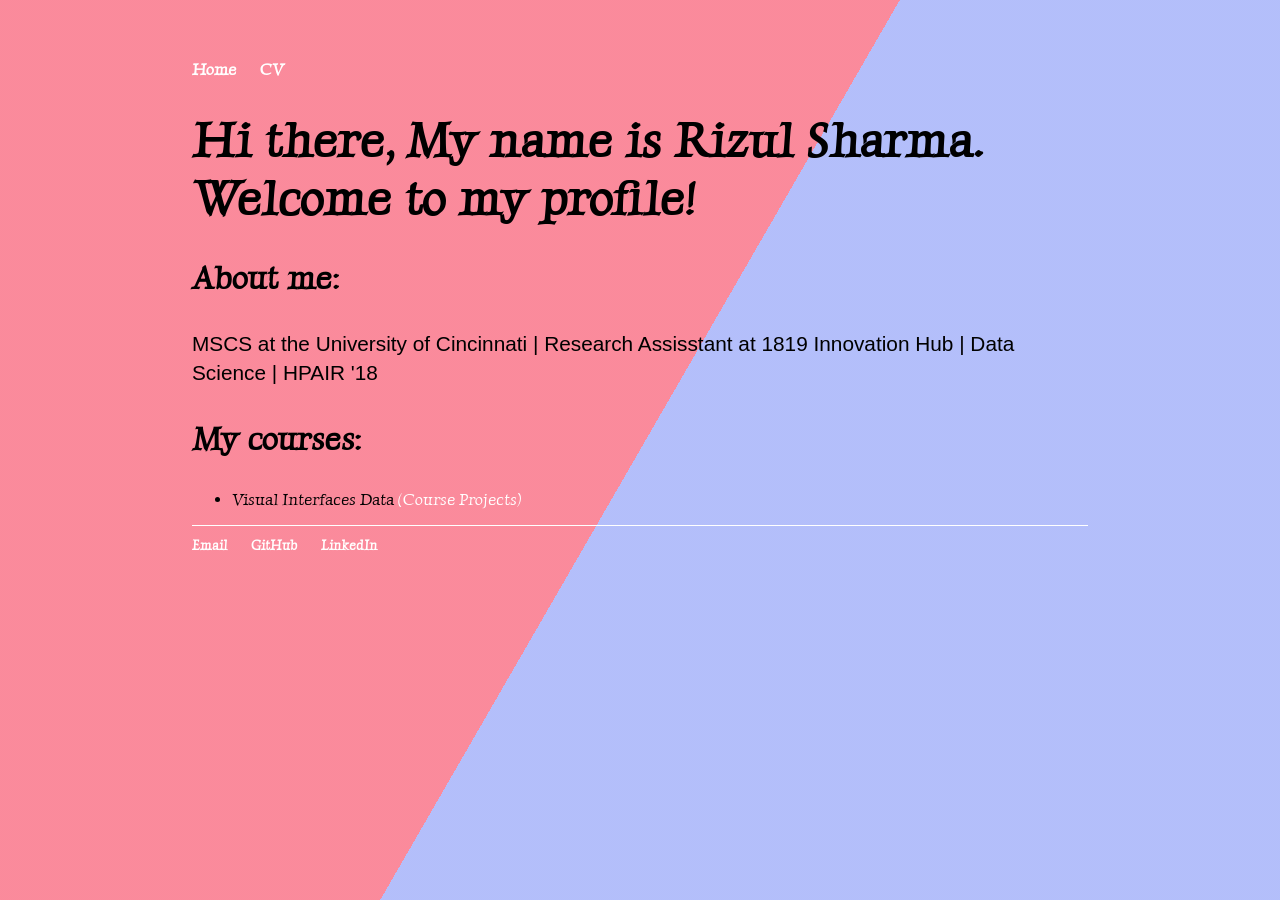
<file: index.html>
<!DOCTYPE html>
<html>
	<head>
		
		
		<title>Rizul Sharma</title>
		<!-- link to main stylesheet -->
		<link rel="preconnect" href="https://fonts.googleapis.com">
		<link rel="preconnect" href="https://fonts.gstatic.com" crossorigin>
		<link href="https://fonts.googleapis.com/css2?family=Luxurious+Roman&display=swap" rel="stylesheet">
		<link rel="stylesheet" type="text/css" href="/css/vis-proj-style.css">
		
		
		
	</head>
	<body>
   		<div class="bg"></div>
    		<div class="bg bg2"></div>
    		<div class="bg bg3"></div>
		<nav>
    		<ul>
        		<li><a href="https://anij715.github.io/">Home</a></li>
        		<li><a href="https://drive.google.com/file/d/1acsBqkme554c-EXNTC6UNalCthQdx-qA/view?usp=sharing">CV</a></li>
    		</ul>
		</nav>
		<div class="container">
    		<div class="blurb">
        		<h1>Hi there, My name is Rizul Sharma. Welcome to my profile!</h1>
			<h3>About me:</h3>
				<p>MSCS at the University of Cincinnati | Research Assisstant at 1819 Innovation Hub | Data Science | HPAIR '18 <p>
				
			<h3>My courses:</h3>
				<ul>
        				<li>Visual Interfaces Data <a href="/vis-proj">(Course Projects)</a></li>
	        		</ul>
    		</div><!-- /.blurb -->
		</div><!-- /.container -->
		<footer>
    		<ul>
        		<li><a href="mailto:anij1997@gmail.com">Email</a></li>
	        	<li><a href="https://github.com/anij715">GitHub</a></li>
			<li><a href="https://www.linkedin.com/in/rshr715/">LinkedIn</a></li>
		</ul>
		</footer>
			 
	</body>
</html>
</file>
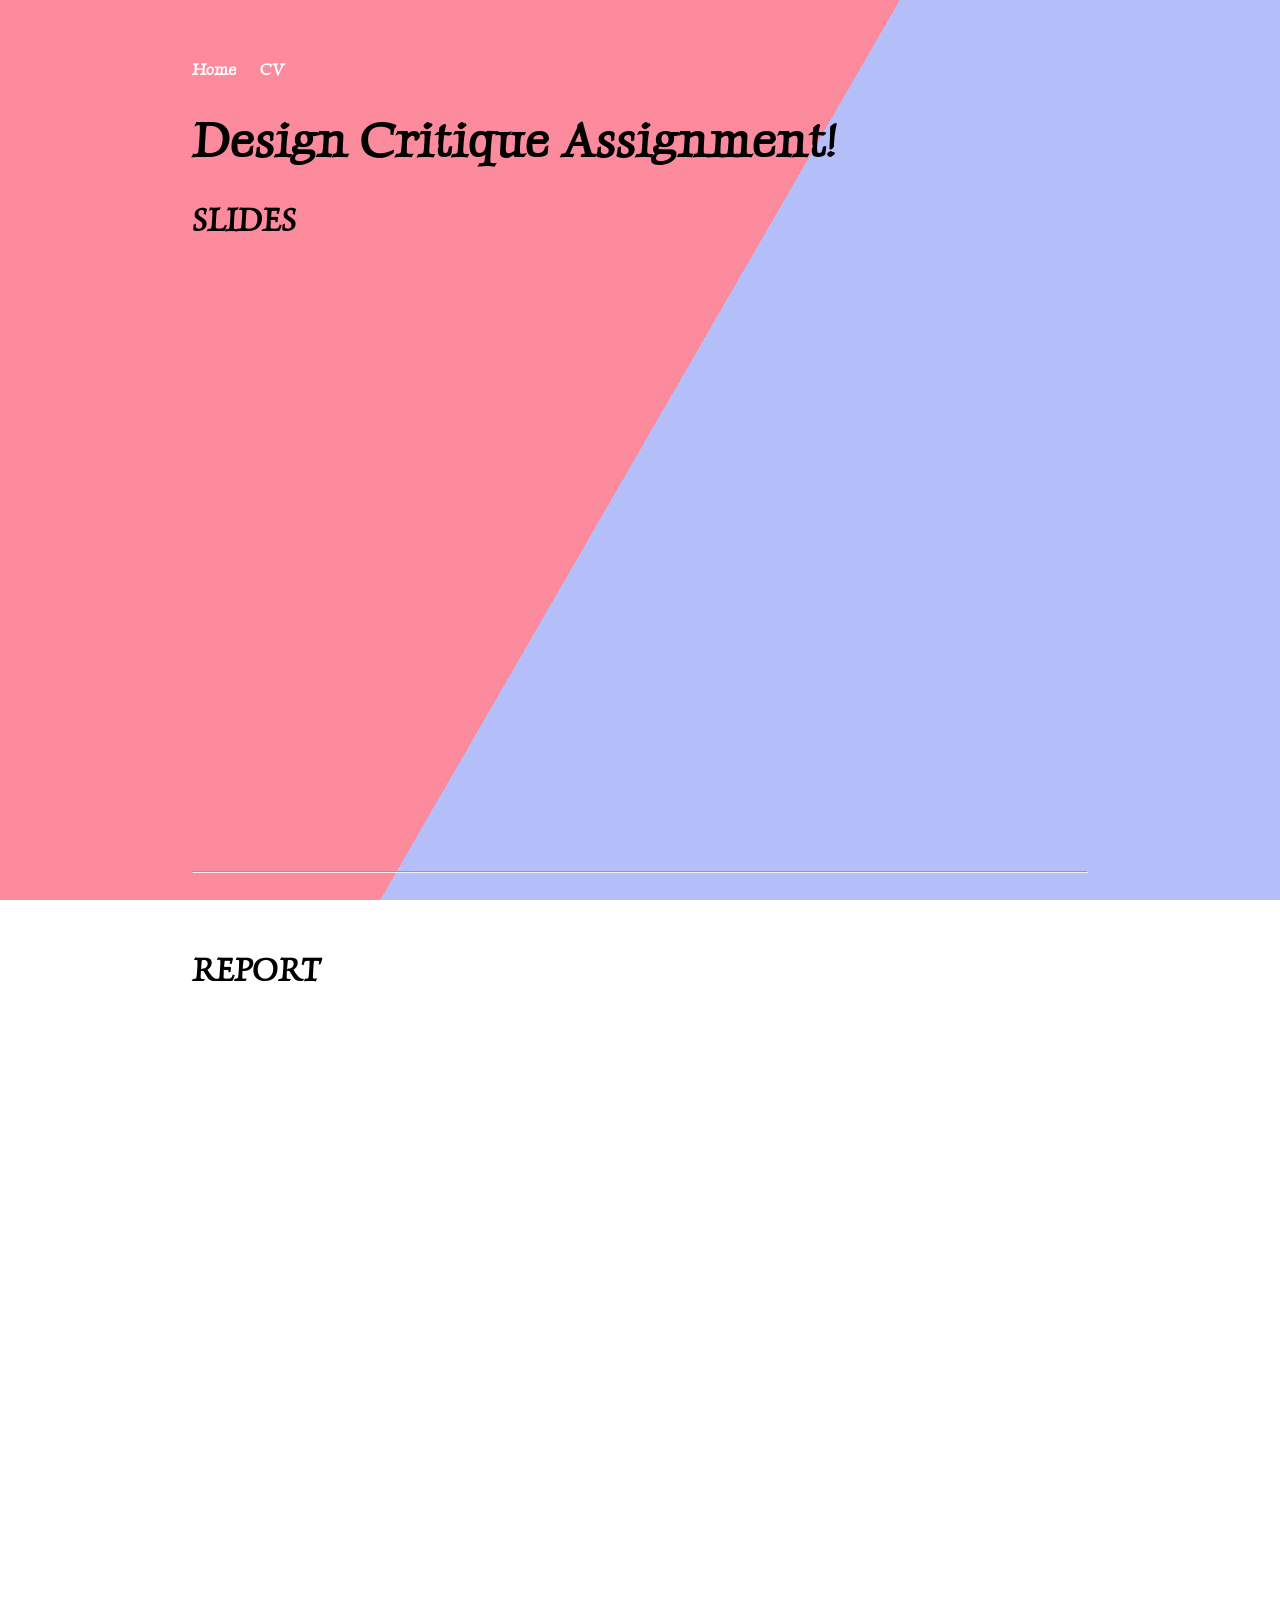
<file: design-critique.html>
<!DOCTYPE html>
<html>
	<head>
		<title>PROJECT 2</title>
		<!-- link to main stylesheet -->
		<link rel="preconnect" href="https://fonts.googleapis.com">
		<link rel="preconnect" href="https://fonts.gstatic.com" crossorigin>
		<link href="https://fonts.googleapis.com/css2?family=Luxurious+Roman&display=swap" rel="stylesheet">
		<link rel="stylesheet" type="text/css" href="/css/vis-proj-style.css">
	</head>
	<body>
		<div class="bg"></div>
    		<div class="bg bg2"></div>
    		<div class="bg bg3"></div>
		<nav>
    		<ul>
        		<li><a href="https://anij715.github.io/">Home</a></li>
        		<li><a href="https://drive.google.com/file/d/18ZUthgTgp9UTa-1TChPIGBoYPyQjvBhY/view?usp=sharing">CV</a></li>
    		</ul>
		</nav>
		<div class="container">
    		<div class="blurb">
        		<h1>Design Critique Assignment!</h1>
			<h3>SLIDES</h3>
			<iframe src="https://docs.google.com/presentation/d/e/2PACX-1vTVTOuOhQgiUmihetJndp_WeSspv1NZ7kEhtVE4PfZAt0JoK5hFZmBIs6p6ziGpo0xYDvKPana56M00/embed?start=false&loop=false&delayms=3000" frameborder="0" width="960" height="569" allowfullscreen="true" mozallowfullscreen="true" webkitallowfullscreen="true"></iframe>
			
          		<br> 
			<br>
			<hr>
			<br> 
			<br>
			<h3>REPORT</h3>
			<iframe src="https://docs.google.com/document/d/e/2PACX-1vSlQSP3OmXX4teH1d_H77kTukRE1SoqdosIWJvwS1IkoXwIRHdVWfUHwRInukC-Db0PoHoEN8h1rGIc/pub?embedded=true" frameborder="0" height="2000" width="2000">></iframe>
			
			<br>
		<p></p>	
    		</div><!-- /.blurb -->
		</div><!-- /.container -->
	</body>
</html>
</file>
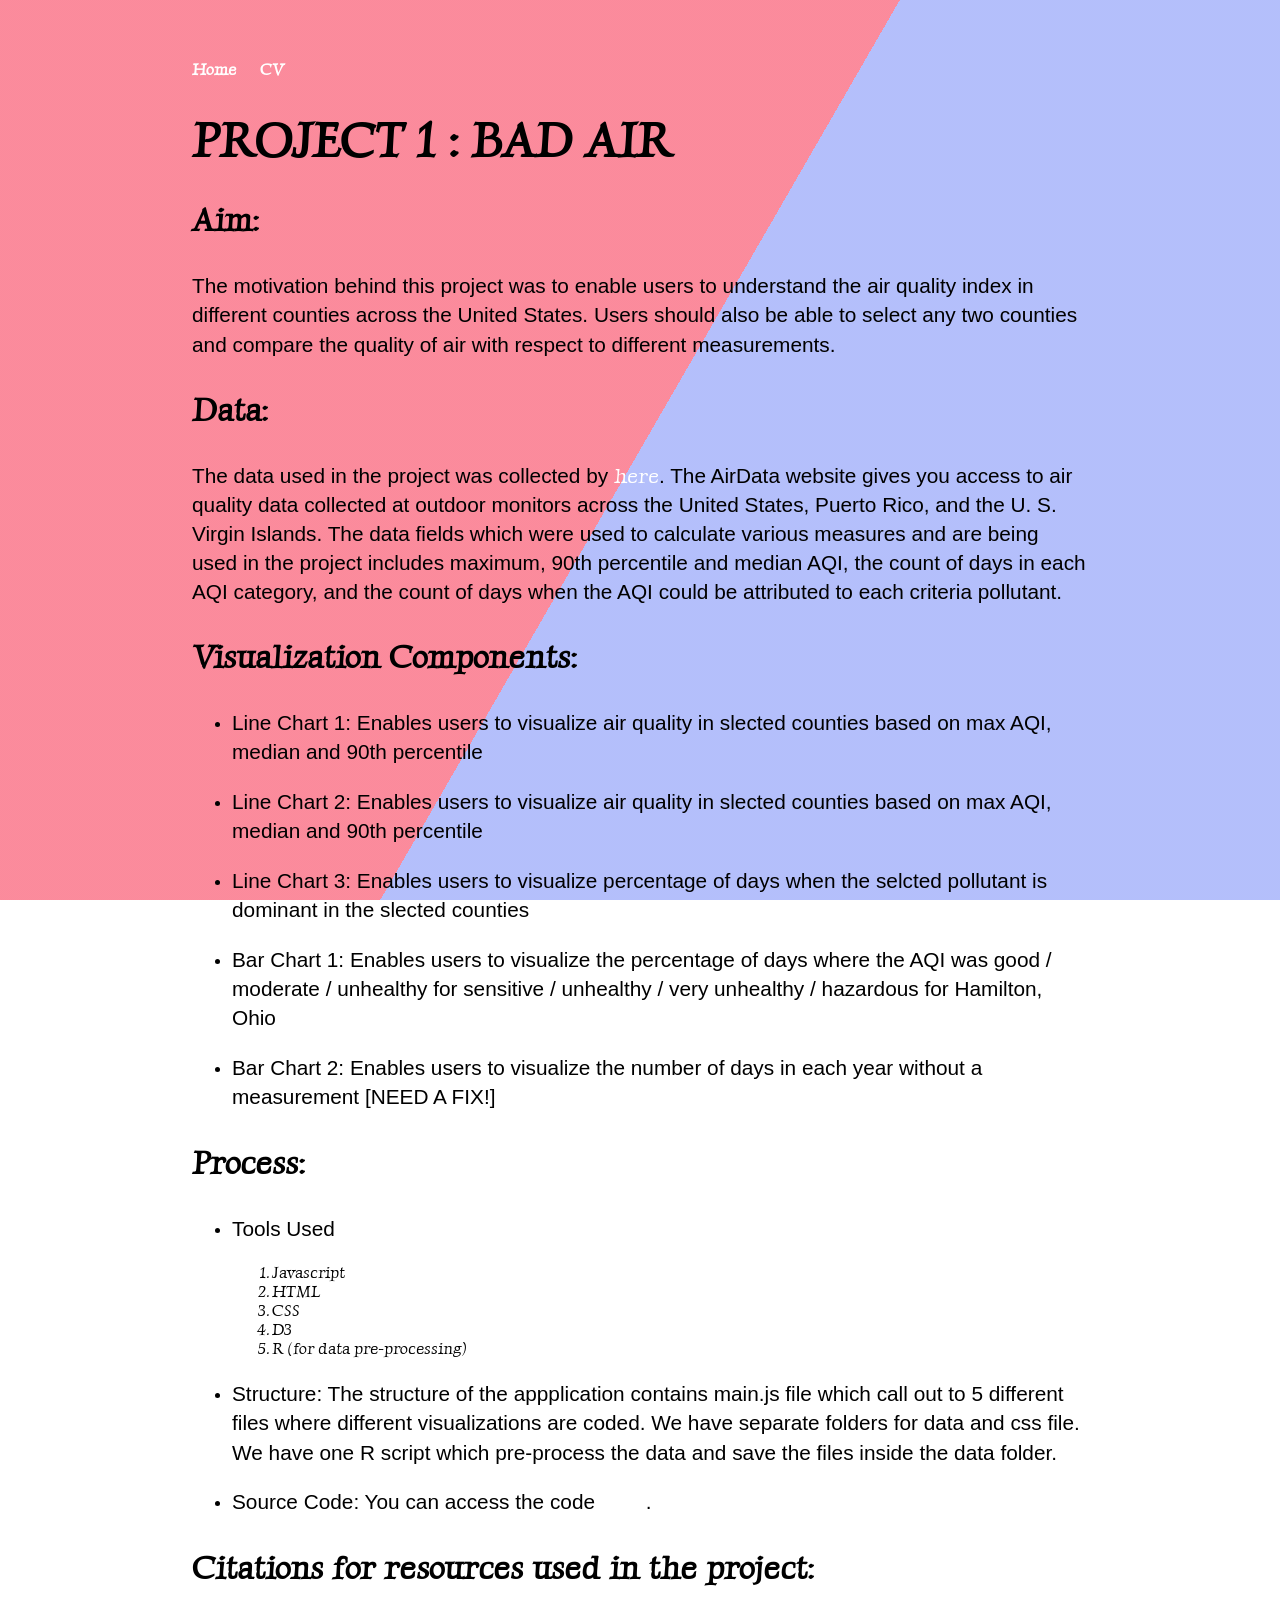
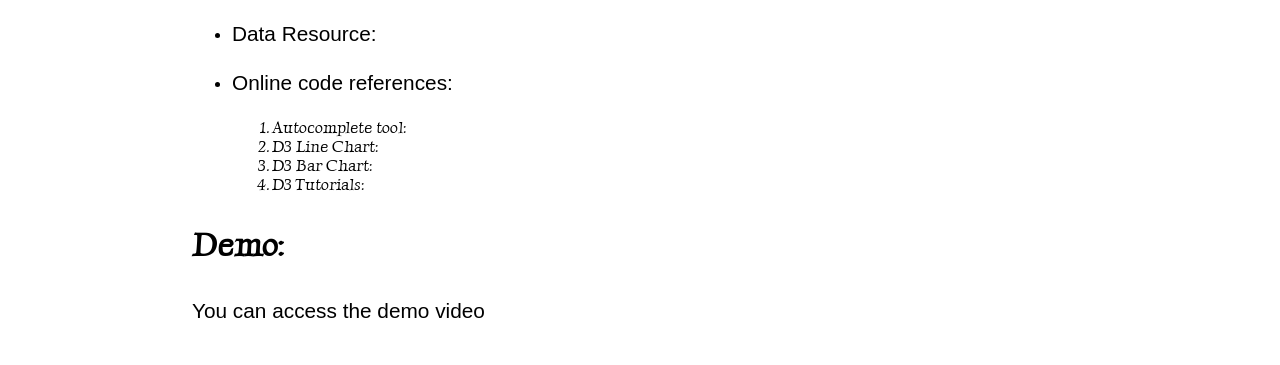
<file: proj1.html>
<!DOCTYPE html>
<html>
	<head>
		<title>PROJECT 1</title>
		<!-- link to main stylesheet -->
		<link rel="preconnect" href="https://fonts.googleapis.com">
		<link rel="preconnect" href="https://fonts.gstatic.com" crossorigin>
		<link href="https://fonts.googleapis.com/css2?family=Luxurious+Roman&display=swap" rel="stylesheet">
		<link rel="stylesheet" type="text/css" href="/css/vis-proj-style.css">
	</head>
	<body>
		<div class="bg"></div>
    		<div class="bg bg2"></div>
    		<div class="bg bg3"></div>
		<nav>
    		<ul>
        		<li><a href="https://anij715.github.io/">Home</a></li>
        		<li><a href="https://drive.google.com/file/d/18ZUthgTgp9UTa-1TChPIGBoYPyQjvBhY/view?usp=sharing">CV</a></li>
    		</ul>
		</nav>
		<div class="container">
    		<div class="blurb">
        		<h1>PROJECT 1 : BAD AIR</h1>
			
			<h3>Aim:</h3>
			<p>The motivation behind this project was to enable users to understand the air quality index in different counties across the United States. Users should also be able to select any two counties and compare the quality of air with respect to different measurements.</p>
			<h3>Data:</h3>
			<p>The data used in the project was collected by <a href = "https://www.epa.gov/outdoor-air-quality-data> EPA </a> and is publicly available <a href = https://aqs.epa.gov/aqsweb/airdata/download_files.html#Annual">here</a>. The AirData website gives you access to air quality data collected at outdoor monitors across the United States, Puerto Rico, and the U. S. Virgin Islands. The data fields which were used to calculate various measures and are being used in the project includes maximum, 90th percentile and median AQI, the count of days in each AQI category, and the count of days when the AQI could be attributed to each criteria pollutant.</p>
			<h3>Visualization Components:</h3>
			<ul>
        			<li><p>Line Chart 1: Enables users to visualize air quality in slected counties based on max AQI, median and 90th percentile</p></li>
                		<li><p>Line Chart 2: Enables users to visualize air quality in slected counties based on max AQI, median and 90th percentile</p></li>
                		<li><p>Line Chart 3: Enables users to visualize percentage of days when the selcted pollutant is dominant in the slected counties</p></li>
				<li><p>Bar Chart 1: Enables users to visualize the percentage of days where the AQI was good / moderate / unhealthy for sensitive / unhealthy / very unhealthy / hazardous for Hamilton, Ohio</p></li>
                		<li><p>Bar Chart 2: Enables users to visualize the number of days in each year without a measurement [NEED A FIX!]</p></li>
			</ul>
			<h3>Process:</h3>
			<ul>
				<li><p>Tools Used</p></li>
					<ol>
						<li>Javascript</li>
						<li>HTML</li>
						<li>CSS</li>
						<li>D3</li>
						<li>R (for data pre-processing)</li>
					</ol>
				</li>						
                		<li><p>Structure: The structure of the appplication contains main.js file which call out to 5 different files where different visualizations are coded. We have separate folders for data and css file. We have one R script which pre-process the data and save the files inside the data folder.</p></li>
                		<li><p>Source Code: You can access the code <a href = "https://github.com/anij715/Vis-Proj/tree/main/Project%201/d3-proj/d3-interactive-line-chart">here</a>.</p></li>
     
			</ul>
			
			<h3>Citations for resources used in the project:</h3>
			
			<ul>
        			<li><p>Data Resource: <a href = "https://www.epa.gov/outdoor-air-quality-data"> US Environmental Protection Agency. Air Quality System Data Mart.</a></p></li>
				<li><p>Online code references: </p></li>
					<ol>
						<li>Autocomplete tool: <a href = "https://stackoverflow.com/questions/70569468/autocomplete-input">Stack Overflow</a></li>
						<li>D3 Line Chart: <a href = "https://codesandbox.io/s/github/UBC-InfoVis/2021-436V-examples/tree/master/d3-interactive-line-chart">CodeSandbox</a></li>
						<li>D3 Bar Chart: <a href = "https://github.com/UBC-InfoVis/2021-436V-tutorials/tree/master/2_D3_Tutorial">UBC InfoVis GitHub</a></li>
						<li>D3 Tutorials: <a href = "https://www.geeksforgeeks.org/d3-js-d3-map-values-function/?ref=lbp">GeeksforGeeks</a></li>
						
					</ol>
				</li>
			
                		
			</ul>
			<h3>Demo:</h3>
			<p>You can access the demo video <a href = "https://www.youtube.com/watch?v=_QuNHPKARxA">here</a></p>
			<br> 
		<p></p>	
    		</div><!-- /.blurb -->
		</div><!-- /.container -->
	</body>
</html>
</file>
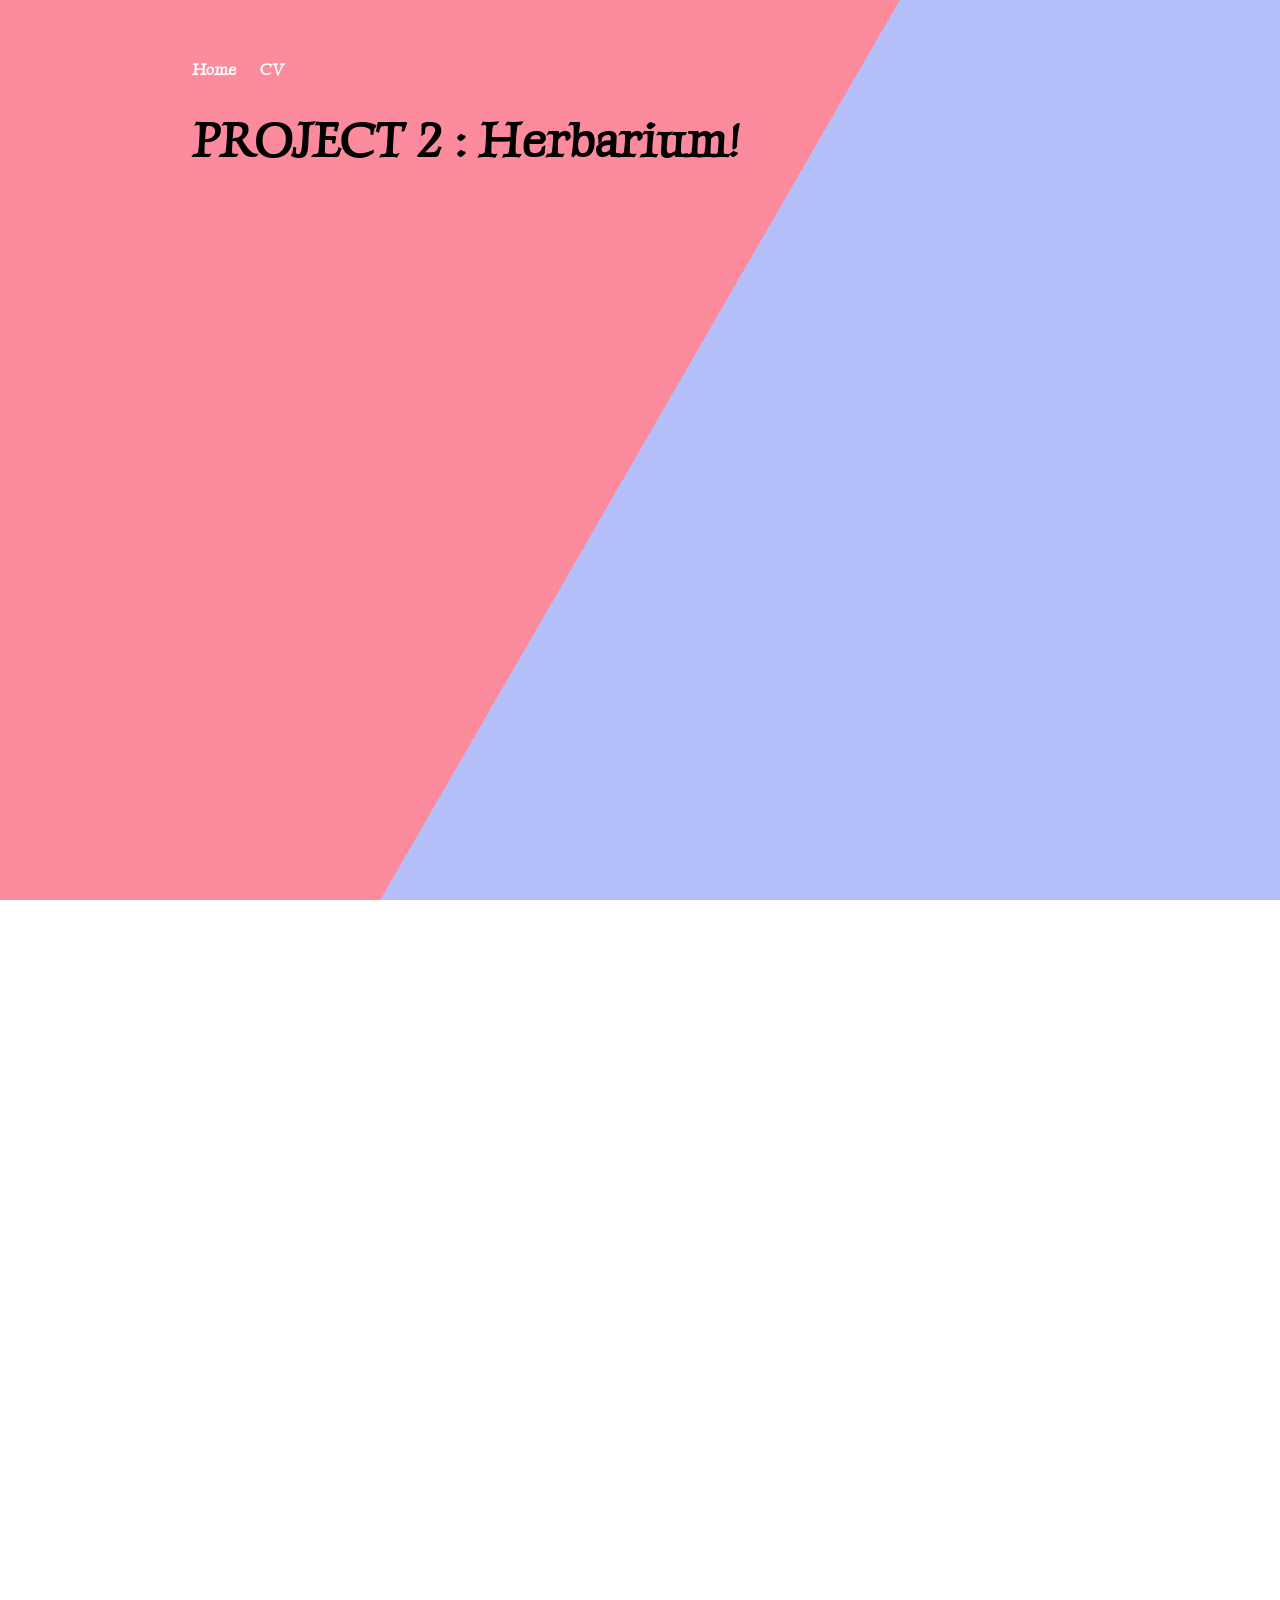
<file: proj2.html>
<!DOCTYPE html>
<html>
	<head>
		<title>PROJECT 2</title>
		<!-- link to main stylesheet -->
		<link rel="preconnect" href="https://fonts.googleapis.com">
		<link rel="preconnect" href="https://fonts.gstatic.com" crossorigin>
		<link href="https://fonts.googleapis.com/css2?family=Luxurious+Roman&display=swap" rel="stylesheet">
		<link rel="stylesheet" type="text/css" href="/css/vis-proj-style.css">
	</head>
	<body>
		<div class="bg"></div>
    		<div class="bg bg2"></div>
    		<div class="bg bg3"></div>
		<nav>
    		<ul>
        		<li><a href="https://anij715.github.io/">Home</a></li>
        		<li><a href="https://drive.google.com/file/d/18ZUthgTgp9UTa-1TChPIGBoYPyQjvBhY/view?usp=sharing">CV</a></li>
    		</ul>
		</nav>
		<div class="container">
    		<div class="blurb">
        		<h1>PROJECT 2 : Herbarium!</h1>
          
          <iframe src="https://docs.google.com/document/d/e/2PACX-1vTonHrs60bBj60yAsi0WdQC9F1oDDa7z3VV4RbAOWVnDgZriwiwRwxXdpBR6WtqxDn3Jllb5VojndCv/pub?embedded=true" frameborder="0" height="2000" width="2000"></iframe>
			
			<br> 
		<p></p>	
    		</div><!-- /.blurb -->
		</div><!-- /.container -->
	</body>
</html>
</file>
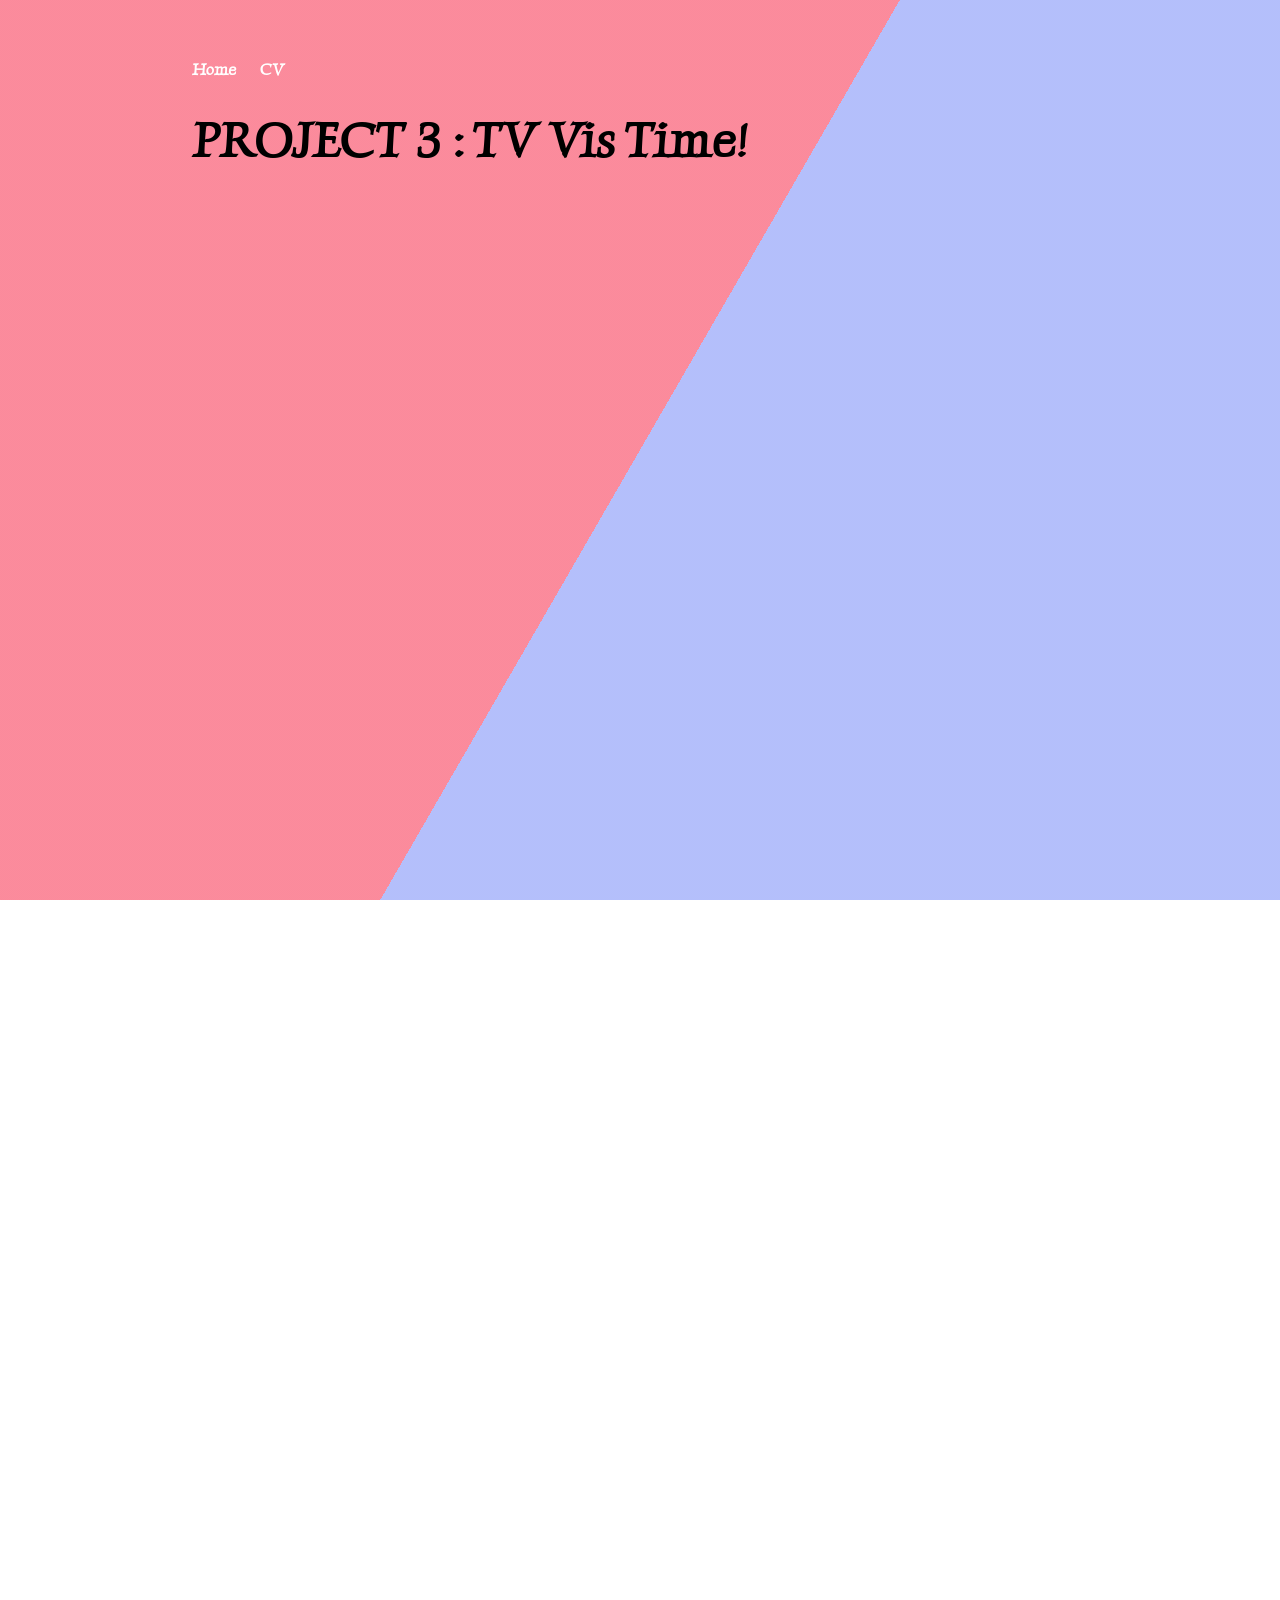
<file: proj3.html>
<!DOCTYPE html>
<html>
	<head>
		<title>PROJECT 3</title>
		<!-- link to main stylesheet -->
		<link rel="preconnect" href="https://fonts.googleapis.com">
		<link rel="preconnect" href="https://fonts.gstatic.com" crossorigin>
		<link href="https://fonts.googleapis.com/css2?family=Luxurious+Roman&display=swap" rel="stylesheet">
		<link rel="stylesheet" type="text/css" href="/css/vis-proj-style.css">
	</head>
	<body>
		<div class="bg"></div>
    		<div class="bg bg2"></div>
    		<div class="bg bg3"></div>
		<nav>
    		<ul>
        		<li><a href="https://anij715.github.io/">Home</a></li>
        		<li><a href="https://drive.google.com/file/d/18ZUthgTgp9UTa-1TChPIGBoYPyQjvBhY/view?usp=sharing">CV</a></li>
    		</ul>
		</nav>
		<div class="container">
    		<div class="blurb">
        		<h1>PROJECT 3 : TV Vis Time!</h1>
          
          
			    <iframe src="https://docs.google.com/document/d/e/2PACX-1vTC23cKDbk85FCjCiqqd-JDg_K2BGNXR_wJ8FWRNoWZ_fcaUDI0DREscWM54mbjoTIJ7gQvsAQiHpOw/pub?embedded=true" frameborder="0" height="2000" width="2000"></iframe>
			<br> 
		<p></p>	
    		</div><!-- /.blurb -->
		</div><!-- /.container -->
	</body>
</html>
</file>
<file: css/vis-proj-style.css>
@import url('https://fonts.googleapis.com/css2?family=Luxurious+Roman&display=swap');


html {
    height: 100%;
}

body {
    font-family:'Luxurious Roman', cursive, 'Helvetica';
    color: #000;
    margin: 60px auto;
    width: 70%;
}

.bg {
  animation:slide 3s ease-in-out infinite alternate;
  background-image: linear-gradient(-60deg, #AAB6FB 50%, #FB7B8E 50%);
  bottom:0;
  left:-50%;
  opacity:.5;
  position:fixed;
  right:-50%;
  top:0;
  z-index:-1;
}

.bg2 {
  animation-direction:alternate-reverse;
  animation-duration:4s;
}

.bg3 {
  animation-duration:5s;
}

.content {
  background-color:rgba(255,255,255,.8);
  border-radius:.25em;
  box-shadow:0 0 .25em rgba(0,0,0,.25);
  box-sizing:border-box;
  left:50%;
  padding:10vmin;
  position:fixed;
  text-align:center;
  top:50%;
  transform:translate(-50%, -50%);
}

@keyframes slide {
  0% {
    transform:translateX(-25%);
  }
  100% {
    transform:translateX(25%);
  }
}

nav ul, footer ul {
    font-family:'Luxurious Roman', cursive, 'Helvetica';
    padding: 0px;
    list-style: none;
    font-weight: bold;
}
nav ul li, footer ul li {
    display: inline;
    margin-right: 20px;
    font-family:'Luxurious Roman', cursive, 'Helvetica';
}
a {
    text-decoration: none;
    color: #FFFFFF ;
    font-family:'Luxurious Roman', cursive, 'Helvetica';
}
a:hover {
    text-decoration: underline;
}
h1 {
    font-size: 3em;
    font-family:'Luxurious Roman', cursive, 'Helvetica';
}
p {
    font-size: 1.3em;
    line-height: 1.4em;
    color: #000;
    font-family:'Noto Sans JP','Helvetica';
}    
h3 {
    font-size: 2em;
    font-family:'Luxurious Roman', cursive, 'Helvetica';
}
ul.posts { 
    margin: 20px auto 40px; 
    font-size: 1.5em;
}
footer {
    border-top: 1px solid #FFFFFF;
    font-size: .8em;
    font-family:'Luxurious Roman', cursive, 'Helvetica';
}
ul.posts li {
    list-style: none;
    font-family:'Luxurious Roman', cursive, 'Helvetica';
}
</file>
